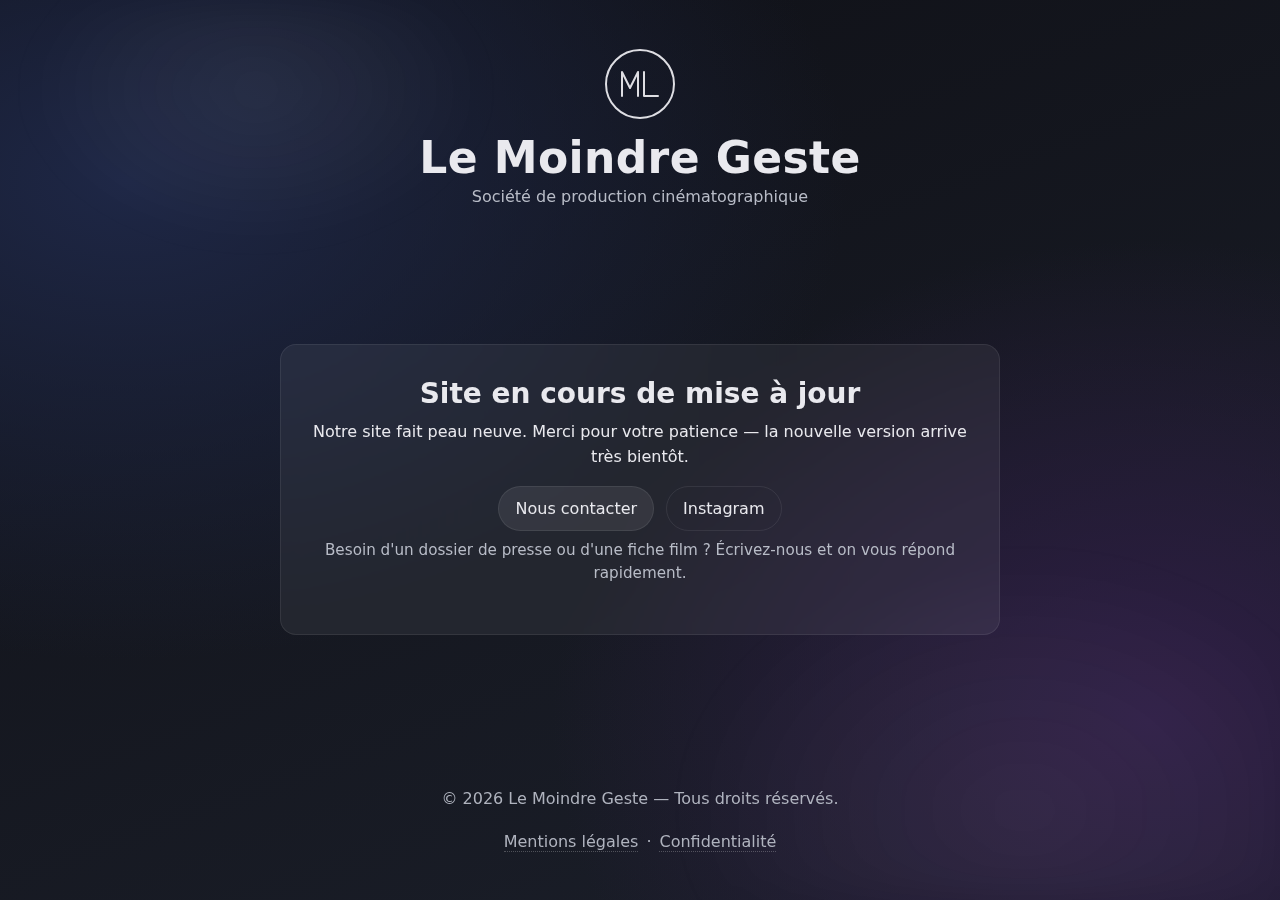
<file: index.html>
<!doctype html>
<html lang="fr">
<head>
  <meta charset="utf-8">
  <meta name="viewport" content="width=device-width, initial-scale=1">
  <title>Le Moindre Geste — Société de production</title>
  <meta name="description" content="Site officiel de Le Moindre Geste — Société de production cinématographique. Le site est en cours de mise à jour.">
  <link rel="icon" href="favicon.svg" type="image/svg+xml">
  <link rel="stylesheet" href="styles.css">
</head>
<body>
  <div class="bg"></div>
  <main class="container" role="main">
    <header class="brand" aria-label="Le Moindre Geste">
      <div class="logo" aria-hidden="true">
        <svg width="72" height="72" viewBox="0 0 72 72" xmlns="http://www.w3.org/2000/svg" aria-hidden="true">
          <circle cx="36" cy="36" r="34" fill="none" stroke="currentColor" stroke-width="2"/>
          <path d="M18 48 V24 L26 40 L34 24 V48" fill="none" stroke="currentColor" stroke-width="2" stroke-linecap="round" stroke-linejoin="round"/>
          <path d="M40 24 V48 H54" fill="none" stroke="currentColor" stroke-width="2" stroke-linecap="round" stroke-linejoin="round"/>
        </svg>
      </div>
      <h1>Le Moindre Geste</h1>
      <p class="tagline">Société de production cinématographique</p>
    </header>

    <section class="card" aria-labelledby="status-title">
      <h2 id="status-title">Site en cours de mise à&nbsp;jour</h2>
      <p>Notre site fait peau neuve. Merci pour votre patience — la nouvelle version arrive très bientôt.</p>
      <div class="cta-row">
        <a class="btn" href="mailto:contact@lemoindregeste.com">Nous contacter</a>
        <a class="btn secondary" href="https://instagram.com/">Instagram</a>
      </div>
      <p class="small muted">Besoin d'un dossier de presse ou d'une fiche film&nbsp;? Écrivez-nous et on vous répond rapidement.</p>
    </section>

    <footer class="footer" role="contentinfo">
      <p>&copy; <span id="year"></span> Le Moindre Geste — Tous droits réservés.</p>
      <nav class="legal">
        <a href="#" aria-label="Mentions légales (à compléter)">Mentions légales</a>
        <span aria-hidden="true">·</span>
        <a href="#" aria-label="Politique de confidentialité (à compléter)">Confidentialité</a>
      </nav>
    </footer>
  </main>
  <script src="script.js"></script>
</body>
</html>
</file>
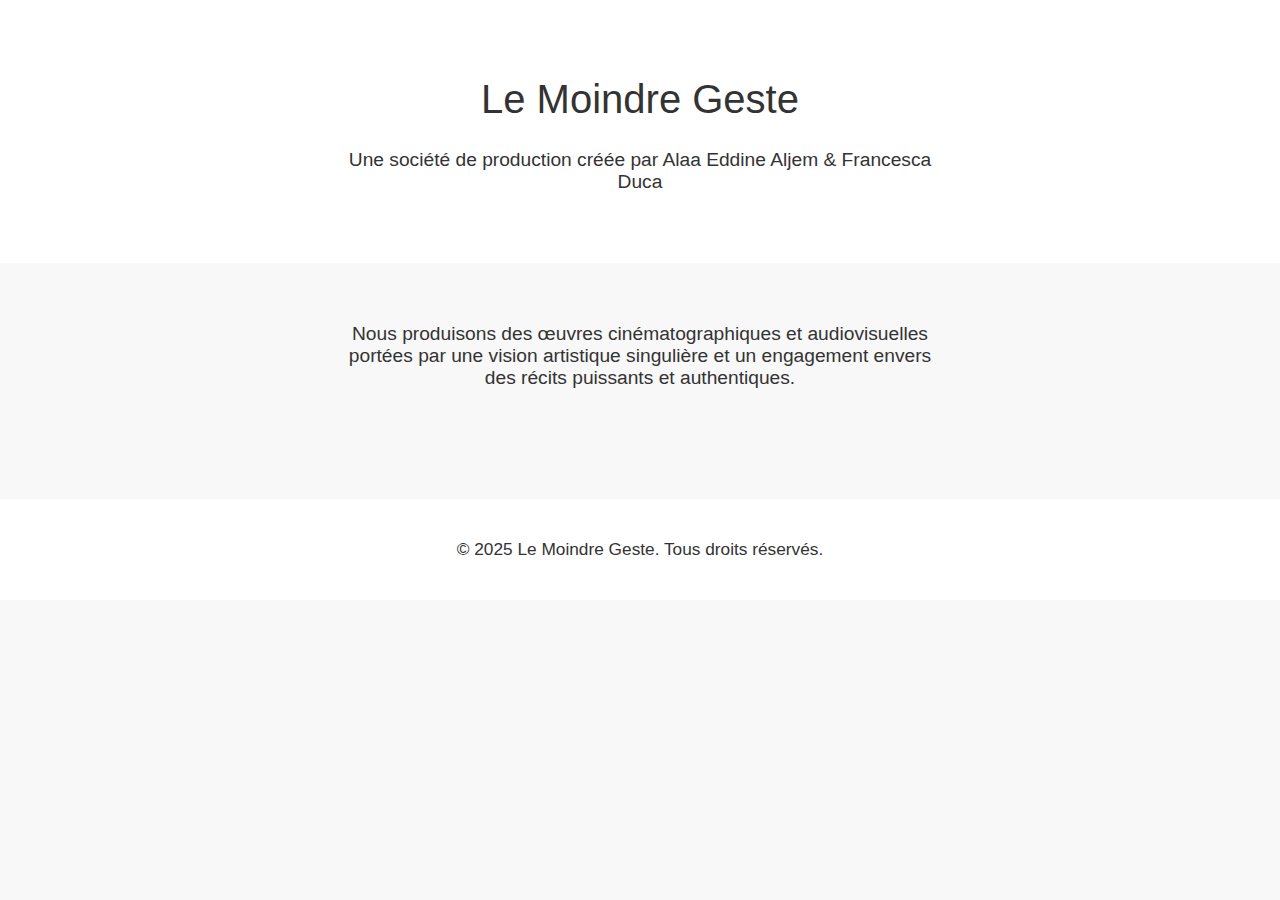
<file: Lemoindregeste.html>
<!DOCTYPE html>
<html lang="fr">
<head>
    <meta charset="UTF-8">
    <meta name="viewport" content="width=device-width, initial-scale=1.0">
    <title>Le Moindre Geste</title>
    <style>
        body {
            font-family: Arial, sans-serif;
            margin: 0;
            padding: 0;
            background-color: #f8f8f8;
            color: #333;
            text-align: center;
        }
        header {
            padding: 50px 20px;
            background-color: #fff;
        }
        h1 {
            font-size: 2.5em;
            font-weight: lighter;
        }
        p {
            font-size: 1.2em;
            margin: 20px auto;
            max-width: 600px;
        }
        .container {
            padding: 40px;
        }
        footer {
            margin-top: 50px;
            padding: 20px;
            background-color: #fff;
            font-size: 0.9em;
        }
    </style>
</head>
<body>
    <header>
        <h1>Le Moindre Geste</h1>
        <p>Une société de production créée par Alaa Eddine Aljem & Francesca Duca</p>
    </header>
    
    <div class="container">
        <p>Nous produisons des œuvres cinématographiques et audiovisuelles portées par une vision artistique singulière et un engagement envers des récits puissants et authentiques.</p>
    </div>
    
    <footer>
        <p>&copy; 2025 Le Moindre Geste. Tous droits réservés.</p>
    </footer>
</body>
</html>
</file>
<file: styles.css>
:root{--bg-1:#0f1016;--bg-2:#1b1f2a;--text:#e9e9ee;--muted:#b8bcc7;--soft:rgba(255,255,255,.08);--glass:rgba(255,255,255,.06)}
*{box-sizing:border-box}html,body{height:100%}
body{margin:0;font-family:ui-sans-serif,system-ui,-apple-system,Segoe UI,Roboto,Helvetica,Arial;color:var(--text);
background:radial-gradient(1200px 800px at 10% 20%,#1e2746,transparent 60%),radial-gradient(1000px 800px at 90% 80%,#2f1e46,transparent 60%),linear-gradient(160deg,var(--bg-1),var(--bg-2))}
.bg{position:fixed;inset:0;background:radial-gradient(600px 400px at 20% 10%,rgba(255,255,255,.06),transparent 40%),radial-gradient(800px 600px at 80% 90%,rgba(255,255,255,.05),transparent 45%);filter:blur(20px);z-index:0;animation:float 24s ease-in-out infinite}
@keyframes float{0%,100%{transform:translateY(0)}50%{transform:translateY(-10px)}}
.container{position:relative;z-index:1;min-height:100dvh;display:grid;grid-template-rows:auto 1fr auto;align-items:center;justify-items:center;padding:clamp(16px,5vw,48px);gap:32px}
.brand{text-align:center}.logo{width:72px;height:72px;opacity:.95;margin-inline:auto}
.brand h1{font-size:clamp(28px,4vw,44px);margin:12px 0 4px;letter-spacing:.4px}.tagline{margin:0;color:var(--muted)}
.card{width:min(720px,100%);background:var(--glass);backdrop-filter:blur(8px);border:1px solid var(--soft);padding:clamp(20px,3vw,32px);border-radius:16px;text-align:center}
.card h2{font-size:clamp(22px,3vw,28px);margin:0 0 10px}.card p{margin:.5rem 0 1rem;line-height:1.55}
.cta-row{display:flex;flex-wrap:wrap;gap:12px;justify-content:center;margin-top:12px}
.btn{display:inline-block;border:1px solid var(--soft);background:rgba(255,255,255,.08);color:var(--text);text-decoration:none;padding:12px 16px;border-radius:999px;transition:transform .15s ease,background .15s ease,border-color .15s ease}
.btn:hover,.btn:focus{transform:translateY(-1px);background:rgba(255,255,255,.14);border-color:rgba(255,255,255,.22)}.btn.secondary{background:transparent}
.small{font-size:.95rem}.muted{color:var(--muted)}
.footer{text-align:center;color:var(--muted);opacity:.95}.footer .legal{display:inline-flex;gap:8px;margin-top:8px}
.footer a{color:inherit;text-decoration:none;border-bottom:1px dotted rgba(255,255,255,.25)}.footer a:hover{border-bottom-color:rgba(255,255,255,.5)}
@media (prefers-reduced-motion:reduce){.bg{animation:none}.btn{transition:none}}
</file>
